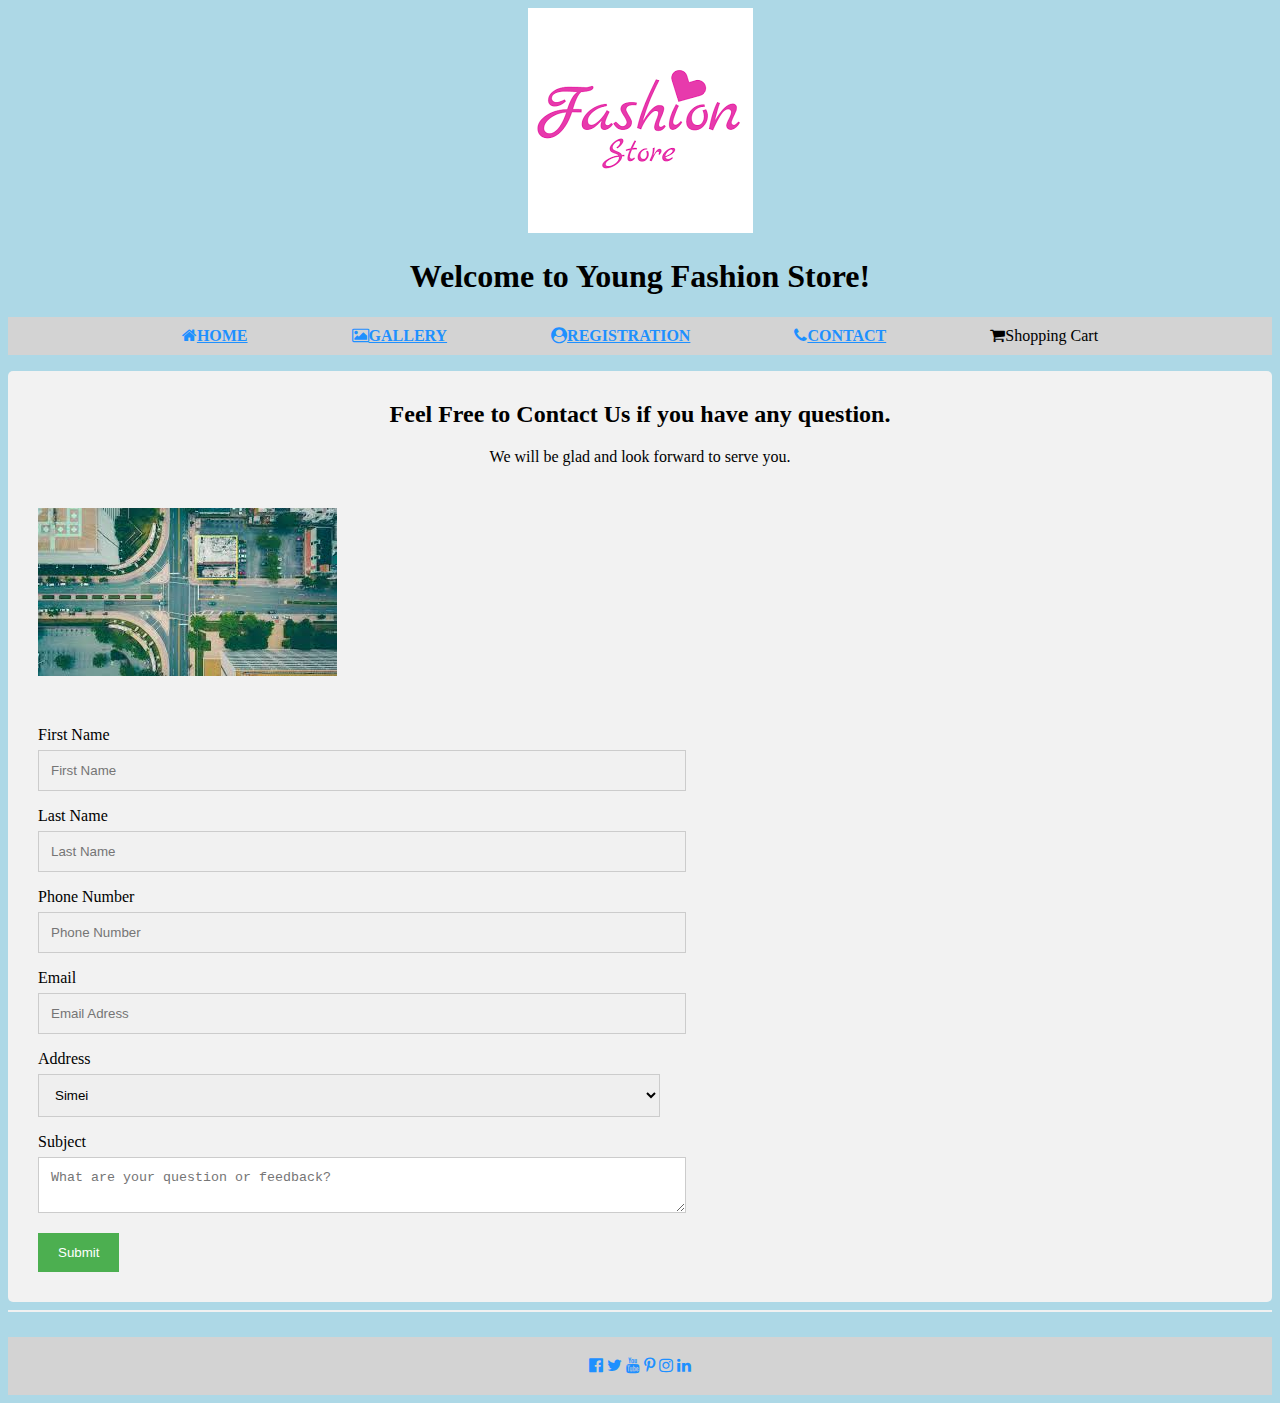
<file: contatcus.html>
<!doctype html>
<html>
<head>
<meta charset="utf-8">
<meta name="viewport" content="width=device-width, initial-scale=1">
<link rel="stylesheet" href="https://cdnjs.cloudflare.com/ajax/libs/font-awesome/4.7.0/css/font-awesome.min.css">
<title>Contact:Young Fashion Store</title>
<link type="text/css" rel="stylesheet" href="styles.css">
</head>

<body id="body">
	<header id="mainHeader">
		<img src="Images/Logo.png" alt="Avatar">
		<h1>Welcome to Young Fashion Store!</h1>
		<ul>
			<li><a href="index.html"><i class="fa fa-home"></i>Home</a></li>
			<li><a href="gallery.html"><i class="fa fa-photo"></i>Gallery</a></li>
			<li><a href="registration.html"><i class="fa fa-user-circle"></i>Registration</a></li>
			<li><a href="contatcus.html"><i class="fa fa-phone"></i>Contact</a></li>
			<li><i class="fa fa-shopping-cart"></i>Shopping Cart</li>
		</ul>
	</header>
	
	<div class="contact">
		<div class="contactheading">
			<h2>Feel Free to Contact Us if you have any question.</h2>
			<p>We will be glad and look forward to serve you.</p>
		</div>
		<div class="row">
			<div class="column">
				<img src="Images/map.jpg" alt="Location">
			</div>
			<div class="column">
				<form>
					<label for="fname">First Name</label>
					<input type="text" placeholder="First Name" required>
					
					<label for="lname">Last Name</label>
					<input type="text" placeholder="Last Name" required>
					
					<label for="number">Phone Number</label>
					<input type="text" placeholder="Phone Number" required>
					
					<label for="email">Email</label>
					<input type="text" placeholder="Email Adress" required>
					
					<label for="address">Address</label>
					<select required>
					<option value="Simei">Simei</option>
					<option value="Jurong East">Jurong East</option>
					<option value="Boon Lay">Boon Lay</option>
					<option value="Woodlands">Woodlands</option>
					<option value="Orchard">Orchard</option>
					</select>

					<label for="subject">Subject</label>
					<textarea required placeholder="What are your question or feedback?"></textarea>
					<input type="submit" value="Submit">
				</form>
			</div>
		</div>
	</div>
	
	<hr> 
	<footer id="mainFooter">
		<a href="https://www.facebook.com/cottonon/" target="_blank">
			<i class="fa fa-facebook-official"></i></a>
		
		<a href="https://twitter.com/cottonon?lang=en" target="_blank">
			<i class="fa fa-twitter"></i></a>
		
		<a href="https://www.youtube.com/channel/UCBDC4bXe4pnZ0tjppih6jdg" target="_blank">
			<i class="fa fa-youtube"></i></a>
		
		<a href="https://www.pinterest.com.au/cottonon/" target="_blank">
			<i class="fa fa-pinterest-p"></i></a>
		
		<a href="https://www.instagram.com/cottonon/?hl=en" target="_blank">
			<i class="fa fa-instagram"></i></a>
		
		<a href="https://www.linkedin.com/company/cotton-on" target="_blank">
			<i class="fa fa-linkedin"></i></a>
	</footer>
</body>
</html>
</file>
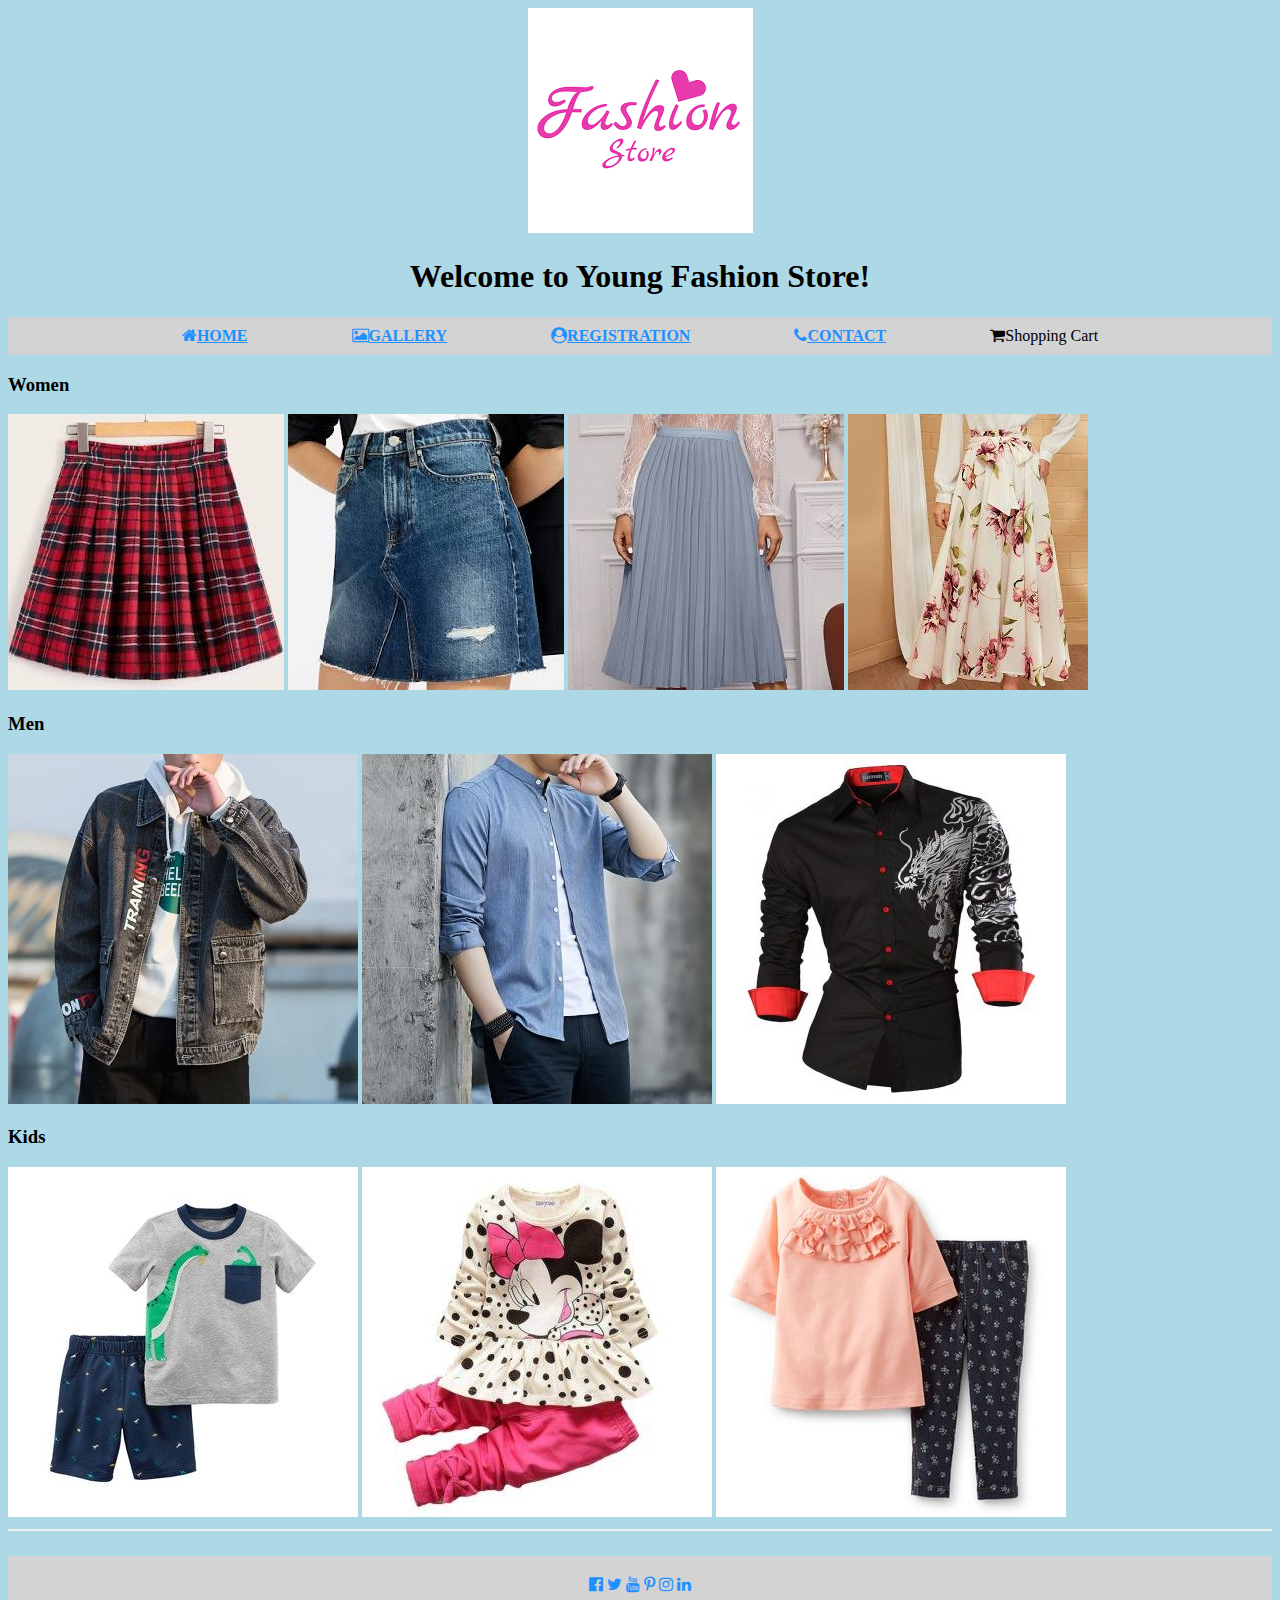
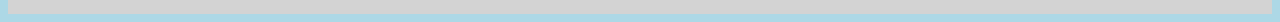
<file: gallery.html>
<!doctype html>
<html>
<head>
<meta charset="utf-8">
<meta name="viewport" content="width=device-width, initial-scale=1">
<link rel="stylesheet" href="https://cdnjs.cloudflare.com/ajax/libs/font-awesome/4.7.0/css/font-awesome.min.css">
<link type="text/css" rel="stylesheet" href="styles.css">
<title>Gallery:Young Fashion Store</title>
</head>

	<body id="body">
	<header id="mainHeader">
		<img id="logo" src="Images/Logo.png" alt="Logo">
		<h1>Welcome to Young Fashion Store!</h1>
		<ul>
			<li><a href="index.html"><i class="fa fa-home"></i>Home</a></li>
			<li><a href="gallery.html"><i class="fa fa-photo"></i>Gallery</a></li>
			<li><a href="registration.html"><i class="fa fa-user-circle"></i>Registration</a></li>
			<li><a href="contatcus.html"><i class="fa fa-phone"></i>Contact</a></li>
			<li><i class="fa fa-shopping-cart"></i>Shopping Cart</li>
		</ul>
	</header>
	
		<div class="images">
			<h3>Women</h3>
			<img src="Images/women1.jpg" alt="Avatar">
			<img src="Images/women2.jpg" alt="Avatar">
			<img src="Images/women3.jpg" alt="Avatar">
			<img src="Images/women4.jpg" alt="Avatar">
		</div>
		
		<div class="images">
			<h3>Men</h3>
			<img src="Images/men1.jpg" alt="Avatar">
			<img src="Images/men2.jpg" alt="Avatar">
			<img src="Images/men3.jpg" alt="Avatar">
		</div>
		
		<div class="images">
			<h3>Kids</h3>
			<img src="Images/kids1.jpg" alt="Avatar">
			<img src="Images/kids2.jpg" alt="Avatar">
			<img src="Images/kids3.jpg" alt="Avatar">
		</div>
		
	<hr> 
	<footer id="mainFooter">
		<a href="https://www.facebook.com/cottonon/" target="_blank">
			<i class="fa fa-facebook-official"></i></a>
		
		<a href="https://twitter.com/cottonon?lang=en" target="_blank">
			<i class="fa fa-twitter"></i></a>
		
		<a href="https://www.youtube.com/channel/UCBDC4bXe4pnZ0tjppih6jdg" target="_blank">
			<i class="fa fa-youtube"></i></a>
		
		<a href="https://www.pinterest.com.au/cottonon/" target="_blank">
			<i class="fa fa-pinterest-p"></i></a>
		
		<a href="https://www.instagram.com/cottonon/?hl=en" target="_blank">
			<i class="fa fa-instagram"></i></a>
		
		<a href="https://www.linkedin.com/company/cotton-on" target="_blank">
			<i class="fa fa-linkedin"></i></a>
	</footer>
</body>
</html>
</file>
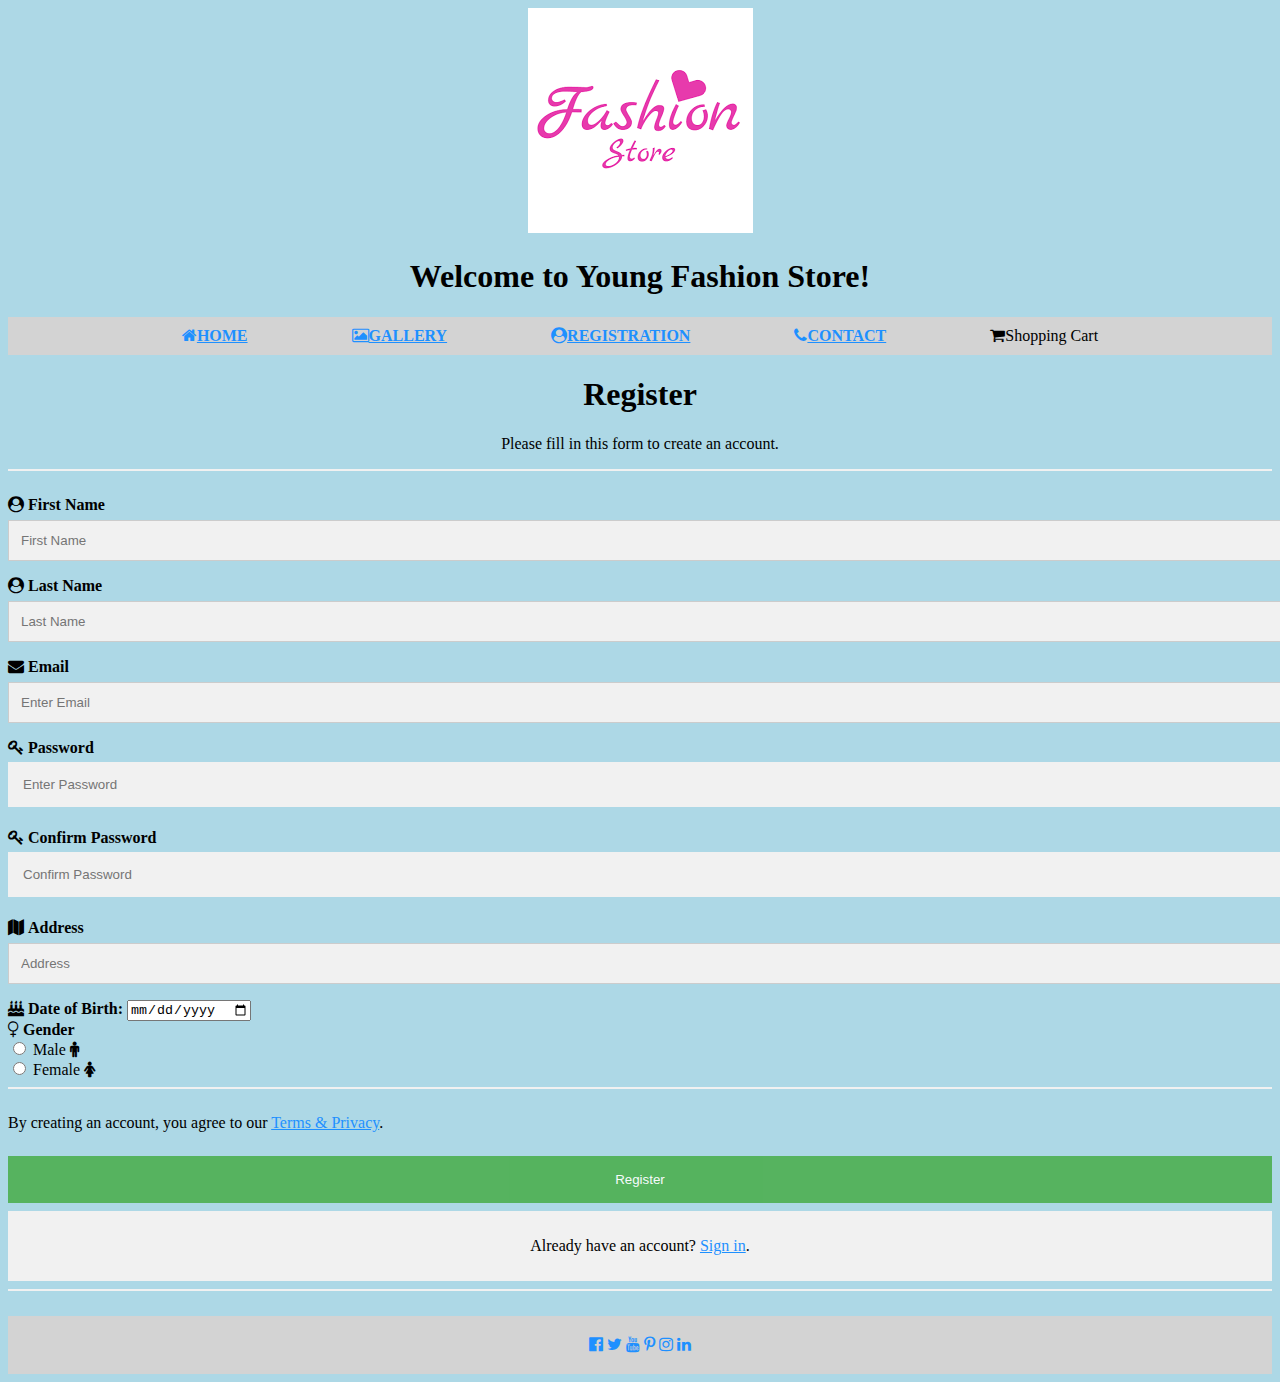
<file: registration.html>
<!doctype html>
<html>
<head>
<meta charset="utf-8">
<title>Registration:Young Fashion Store</title>
<meta name="viewport" content="width=device-width, initial-scale=1">
<link rel="stylesheet" href="https://cdnjs.cloudflare.com/ajax/libs/font-awesome/4.7.0/css/font-awesome.min.css">
<link type="text/css" rel="stylesheet" href="styles.css">
</head>

<body id="body">
	<header id="mainHeader">
		<img src="Images/Logo.png" alt="Avatar">
		<h1>Welcome to Young Fashion Store!</h1>
		<ul>
			<li><a href="index.html"><i class="fa fa-home"></i>Home</a></li>
			<li><a href="gallery.html"><i class="fa fa-photo"></i>Gallery</a></li>
			<li><a href="registration.html"><i class="fa fa-user-circle"></i>Registration</a></li>
			<li><a href="contatcus.html"><i class="fa fa-phone"></i>Contact</a></li>
			<li><i class="fa fa-shopping-cart"></i>Shopping Cart</li>
		</ul>
	</header>
	<forms>
		<div>
			<div class="heading">
			<h1>Register</h1>
				<p>Please fill in this form to create an account.</p>
			</div>
			<hr>
			
			<i class="fa fa-user-circle"></i>
			<label for="FName"><b>First Name</b></label>
			<input type="text" placeholder="First Name" required>
			
			<i class="fa fa-user-circle"></i>
			<label for="LName"><b>Last Name</b></label>
			<input type="text" placeholder="Last Name" required>
			
			<i class="fa fa-envelope"></i>
			<label for="email"><b>Email</b></label>
			<input type="text" placeholder="Enter Email" required>
			
			<i class="fa fa-key"></i>
			<label for="psw"><b>Password</b></label>
			<input type="password" placeholder="Enter Password" required>
			
			<br>
			
			<i class="fa fa-key"></i>
			<label for="psw-repeat"><b>Confirm Password</b></label>
			<input type="password" placeholder="Confirm Password" required>
			
			<br>
			
			<i class="fa fa-map"></i>
			<label for="address"><b>Address</b></label>
			<input type="text" placeholder="Address" required>
			
			<i class="fa fa-birthday-cake"></i>
			<label for="birthday"><b>Date of Birth:</b></label>
			<input required type="date">
			
			<br>
			<i class="fa fa-venus"></i>
			<label for="gender"><b>Gender</b></label>
			
			<br>
			
			<input type="radio" id="male" name="gender" value="male">
			<label for="male">Male</label>
			<i class="fa fa-male"></i>
			
			<br>
			
			<input type="radio" id="female" name="gender" value="female">
			<label for="female">Female</label>
			<i class="fa fa-female"></i>
			
			<br>
			
			<hr>
			<p>By creating an account, you agree to our <a href="Terms&Privacy.html">Terms &amp; Privacy</a>.</p>
			
			<button type="submit" class="registerbtn">Register</button>
			
			<div class="container signin">
				<p>Already have an account? <a href="Signin.html">Sign in</a>.</p>
			</div>
		</div>
	</forms>
	
	<hr> 
	<footer id="mainFooter">
		<a href="https://www.facebook.com/cottonon/" target="_blank">
			<i class="fa fa-facebook-official"></i></a>
		
		<a href="https://twitter.com/cottonon?lang=en" target="_blank">
			<i class="fa fa-twitter"></i></a>
		
		<a href="https://www.youtube.com/channel/UCBDC4bXe4pnZ0tjppih6jdg" target="_blank">
			<i class="fa fa-youtube"></i></a>
		
		<a href="https://www.pinterest.com.au/cottonon/" target="_blank">
			<i class="fa fa-pinterest-p"></i></a>
		
		<a href="https://www.instagram.com/cottonon/?hl=en" target="_blank">
			<i class="fa fa-instagram"></i></a>
		
		<a href="https://www.linkedin.com/company/cotton-on" target="_blank">
			<i class="fa fa-linkedin"></i></a>
	</footer>
</body>
</html>
</file>
<file: styles.css>
@charset "utf-8";
/* CSS Document */

#body{
	background-color: lightblue;
}

#mainHeader{
	text-align: center;
}

#mainHeader ul{
	background-color: lightgrey;
	list-style-type: none;
	padding: 10px;
}

#mainHeader ul li{
	display: inline;
	padding: 50px;
}



#mainHeader a{
	font-weight: bold;
	text-transform: uppercase;
}

#mainHeader a:hover{
	color: black;
}


.coupon{
	clear: both;
	display: table;
}

.promotions{
	padding-top: 5px;
	background-color: #F1F1F1;
}

.promo{
	background: #CCCCCC;
	padding: 3px;
}

.expire{
	color: red;
}

.heading{
	text-align: center;
}

.forms{
	padding: 16px;
	background-color: white;
}

input[type=text], input[type=password]{
	width: 100%;
	padding: 15px;
	margin: 5px 0 22px 0;
	display: inline-block;
	border: none;
	background: #F1F1F1;
}

input[type=text]:focus, input[type=password]:focus{
	background-color: #DDDDDD;
	outline: none;
}

hr{
	border: 1px solid #F1F1F1;
	margin-bottom: 25px;
}

.registerbtn{
	background-color: #4CAF50;
	color: white;
	padding: 16px 20px;
	margin: 8px 0;
	border: none;
	cursor: pointer;
	width: 100%;
	opacity: 0.9;
}

.registerbtn:hover{
	opacity: 1;
}


a{
	color: dodgerblue;
}

.signin{
	background-color: #F1F1F1;
	text-align: center;
	padding: 10px;
}

input[type=text], select, textarea{
	width: 100%;
	padding: 12px;
	border: 1px solid #CCCCCC;
	margin-top: 6px;
	margin-bottom: 16px;
	resize: vertical;
}

input[type=submit]{
	background-color: #4CAF50;
	color: white;
	padding: 12px 20px;
	border: none;
	cursor: pointer;
}

input[type=submit]:hover{
	background-color: #45a049;
}

.contact{
	border-radius: 5px;
	background-color: #F2F2F2;
	padding: 10px;
}

.row:after{
	content:"";
	display: table;
	clear: both;
}

.column{
	float: left;
	width: 50%;
	margin-top: 6px;
	padding: 20px;
}

.contactheading{
	text-align: center;
}

#mainFooter{
	background-color: lightgrey;
	clear: both;
	padding-top: 30px;
	padding-bottom: 30px;
	text-align: center;
	padding: 20px;
}
</file>
